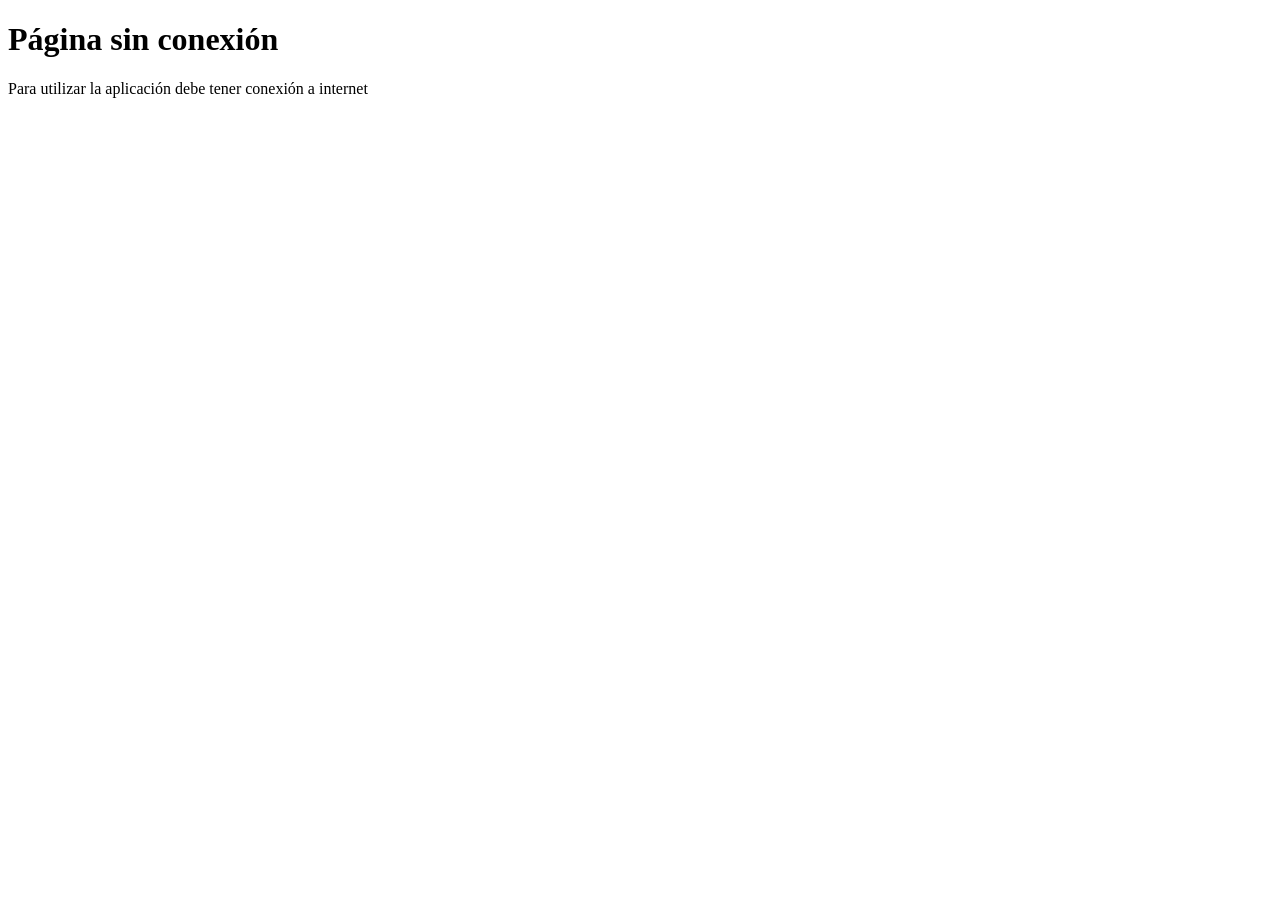
<file: pages/view-offline.html>
<!DOCTYPE html>
<html lang="en">

<head>
    <meta charset="UTF-8">
    <meta http-equiv="X-UA-Compatible" content="IE=edge">
    <meta name="viewport" content="width=device-width, initial-scale=1.0">
    <title>PWA | Cachés</title>

    
</head>

<body>
    <div class="container">
        <h1>Página sin conexión</h1>
        <p>Para utilizar la aplicación debe tener conexión a internet</p>
    </div>
    
</body>

</html>
</file>
